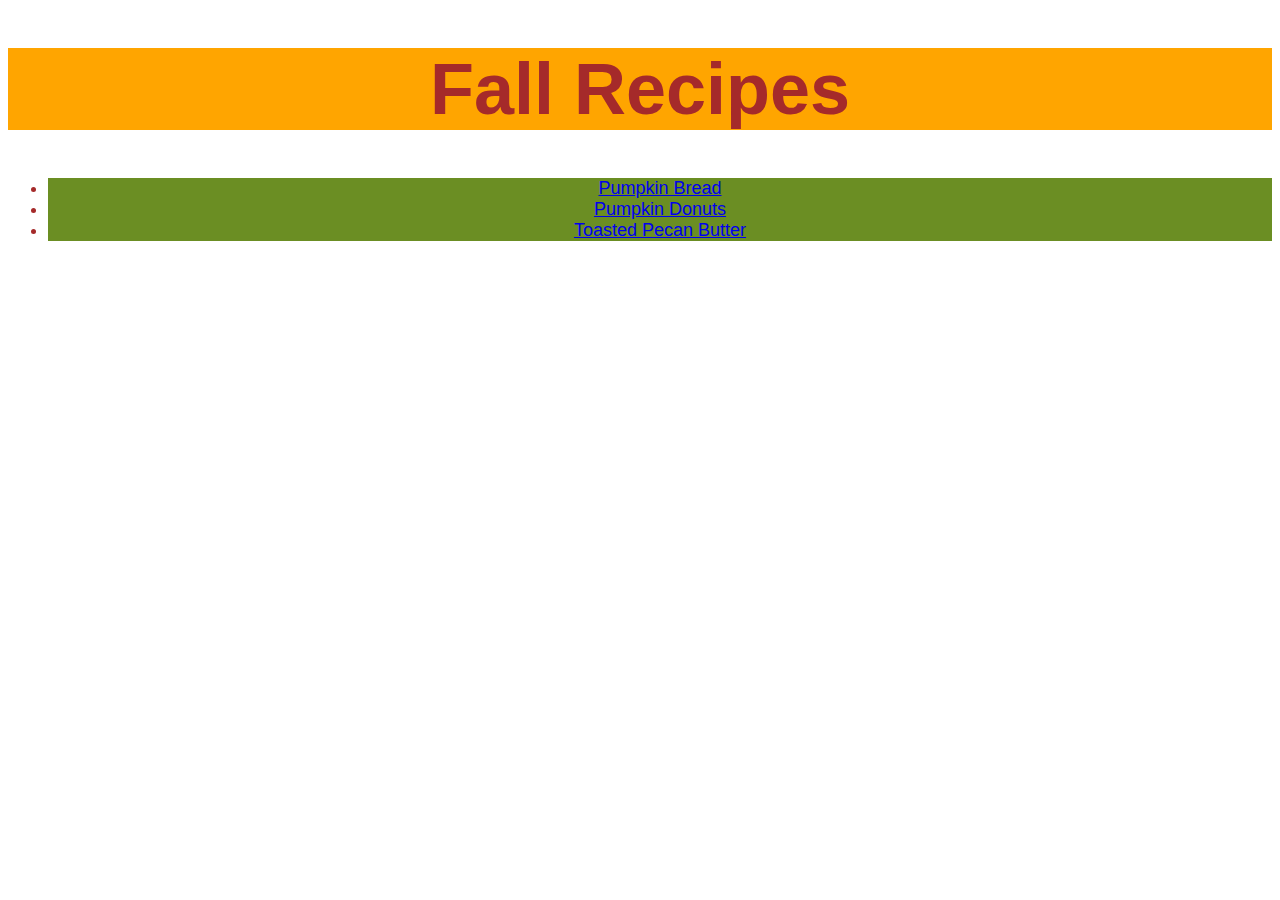
<file: index.html>
<!DOCTYPE html>
<html>

<head>
    <meta charset="utf-8">
    <title>Project: Recipes</title>
    <link rel="stylesheet" href="style.css">
</head>

<body>
    <div id="title"><h1>Fall Recipes</h1></div>
    <ul>
        
        <div class="link"><li><a href="recipes/pumpkin_bread.html">Pumpkin Bread</a></li>
        <li><a href="recipes/pumpkin_donuts.html">Pumpkin Donuts</a></li>
        <li><a href="recipes/toasted_pecan_butter.html">Toasted Pecan Butter</a></li>
        </div>
    </ul>
</body>


</html>
</file>
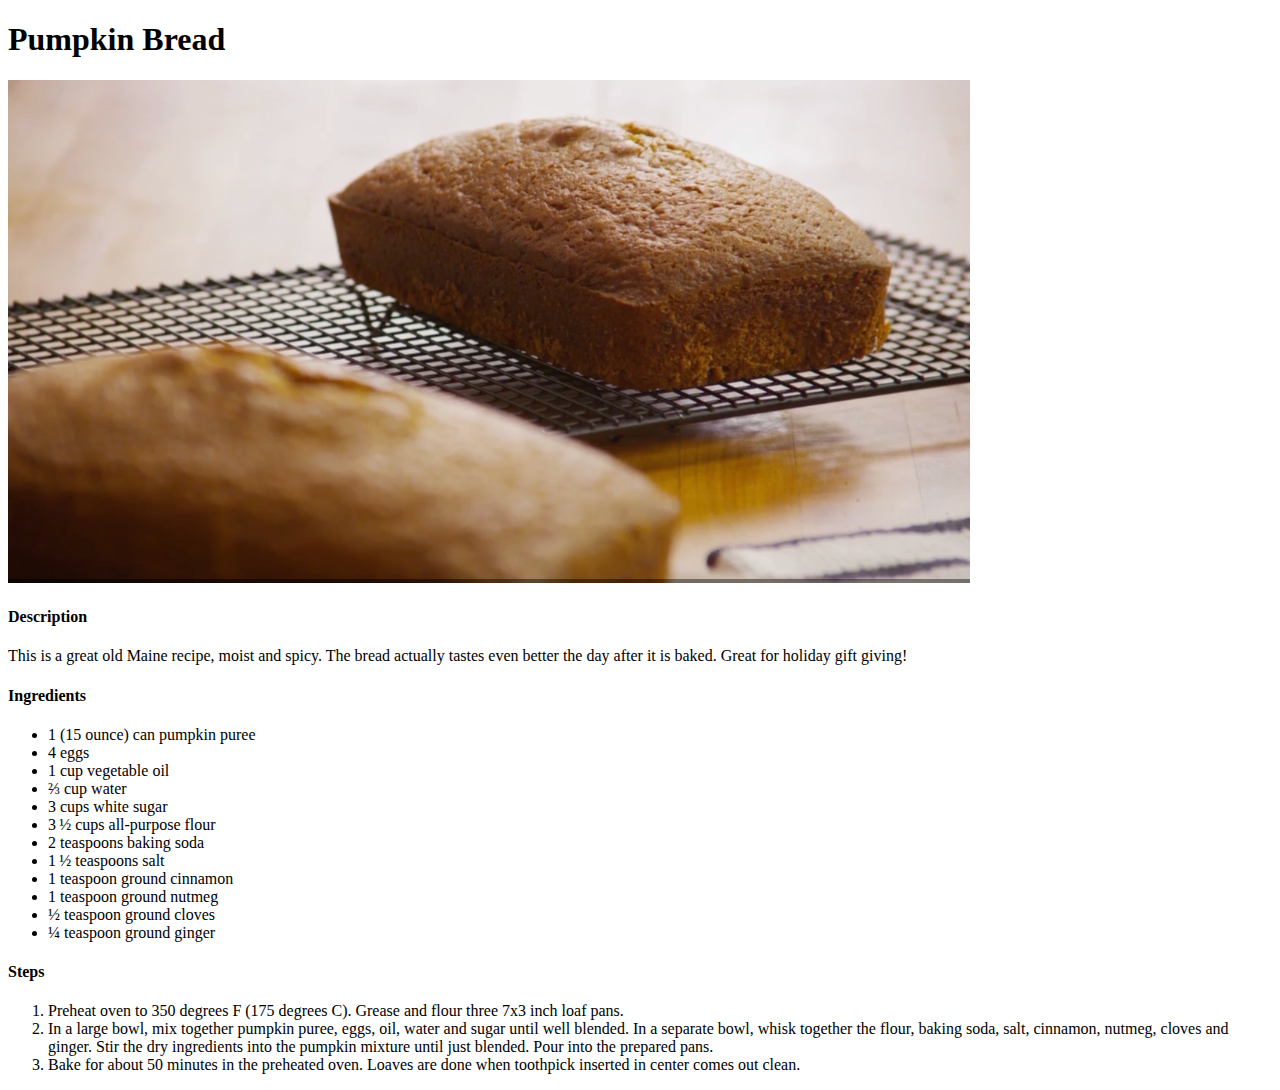
<file: recipes/pumpkin_bread.html>
<!DOCTYPE html>
<head>
    <meta charset="UTF-8">

    <title>Pumpkin Bread</title>

</head>
<body>
    <h1>Pumpkin Bread</h1>

    <img src="img/pumpkin_bread.png" alt="Pumpkin Bread">

    <h4>Description</h3>

    <p>This is a great old Maine recipe, moist and spicy. 
       The bread actually tastes even better the day after it is baked. Great for holiday gift giving! 
    </p>

    <h4>Ingredients</h3>

        <ul>
            <li>1 (15 ounce) can pumpkin puree</li>
            <li>4 eggs</li>
            <li>1 cup vegetable oil</li>
            <li>⅔ cup water</li>
             <li>3 cups white sugar</li>
            <li>3 ½ cups all-purpose flour</li>
              <li>2 teaspoons baking soda</li>
            <li>1 ½ teaspoons salt</li>
               <li>1 teaspoon ground cinnamon</li>
               <li>1 teaspoon ground nutmeg</li>
                  <li>½ teaspoon ground cloves</li>
                <li>¼ teaspoon ground ginger</li>
        </ul>

        <h4>Steps</h4>

            <ol>
                <li>Preheat oven to 350 degrees F (175 degrees C). Grease and flour three 7x3 inch loaf pans.</li>

                <li>In a large bowl, mix together pumpkin puree, eggs, oil, water and sugar until well blended. 
                    In a separate bowl, whisk together the flour, baking soda, salt, cinnamon, nutmeg, cloves and ginger. 
                    Stir the dry ingredients into the pumpkin mixture until just blended. Pour into the prepared pans.</li>

                <li>Bake for about 50 minutes in the preheated oven. Loaves are done when toothpick inserted in center comes out clean.</li>

            </ol>

</body>
</html>
</file>
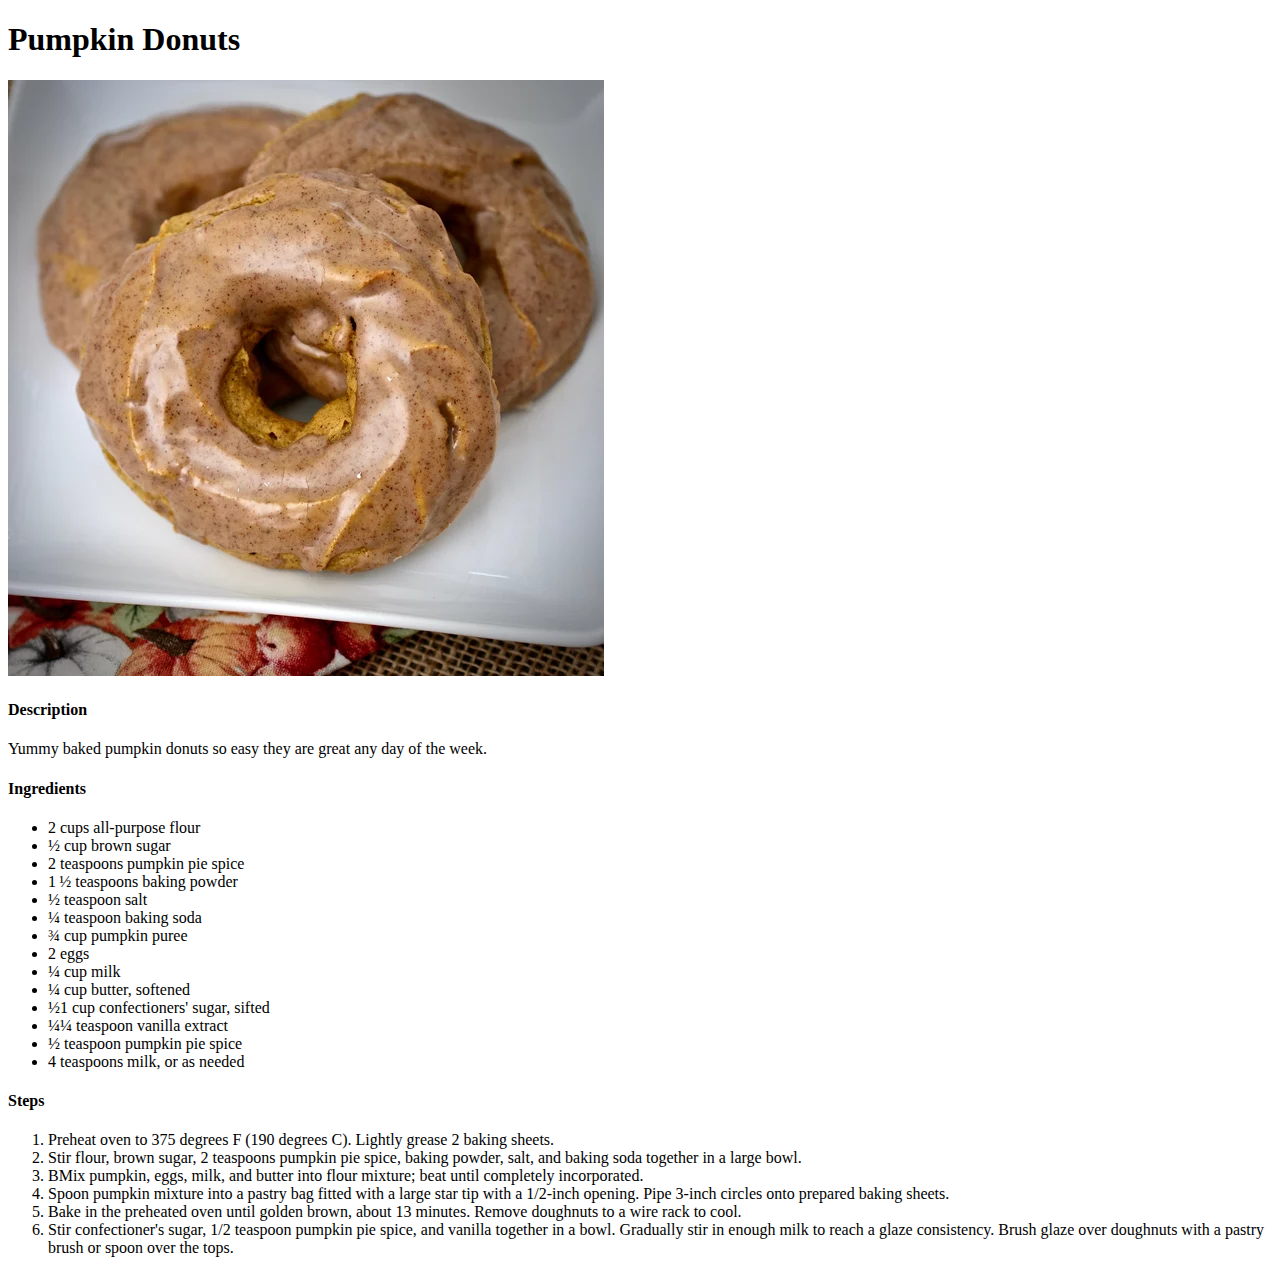
<file: recipes/pumpkin_donuts.html>
<!DOCTYPE html>
<head>
    <meta charset="UTF-8">

    <title>Pumpkin Donuts</title>

</head>
<body>
    <h1>Pumpkin Donuts</h1>

    <img src="img/pumpkin_donuts.jpg" alt="Pumpkin Donuts">

    <h4>Description</h3>

    <p>Yummy baked pumpkin donuts so easy they are great any day of the week. 
    </p>

    <h4>Ingredients</h3>

        <ul>
            <li>2 cups all-purpose flour </li>
            <li>½ cup brown sugar </li>
            <li>2 teaspoons pumpkin pie spice </li>
            <li>1 ½ teaspoons baking powder </li>
             <li>½ teaspoon salt </li>
            <li>¼ teaspoon baking soda </li>
              <li>¾ cup pumpkin puree </li>
            <li>2 eggs </li>
               <li>¼ cup milk</li>
               <li>¼ cup butter, softened </li>
                  <li>½1 cup confectioners' sugar, sifted </li>
                <li>¼¼ teaspoon vanilla extract </li>
                <li>½ teaspoon pumpkin pie spice </li>
                <li>4 teaspoons milk, or as needed </li>
        </ul>

        <h4>Steps</h4>

            <ol>
                <li>Preheat oven to 375 degrees F (190 degrees C). Lightly grease 2 baking sheets.</li>

                <li>Stir flour, brown sugar, 2 teaspoons pumpkin pie spice, baking powder, salt, and baking soda together in a large bowl.</li>

                <li>BMix pumpkin, eggs, milk, and butter into flour mixture; beat until completely incorporated.</li>

                <li>Spoon pumpkin mixture into a pastry bag fitted with a large star tip with a 1/2-inch opening. Pipe 3-inch circles onto prepared baking sheets.</li>
                
                <li>Bake in the preheated oven until golden brown, about 13 minutes. Remove doughnuts to a wire rack to cool.</li>

                <li>Stir confectioner's sugar, 1/2 teaspoon pumpkin pie spice, and vanilla together in a bowl. Gradually stir in enough milk to reach a glaze consistency. Brush glaze over doughnuts with a pastry brush or spoon over the tops.</li>

            </ol>

</body>
</html>
</file>
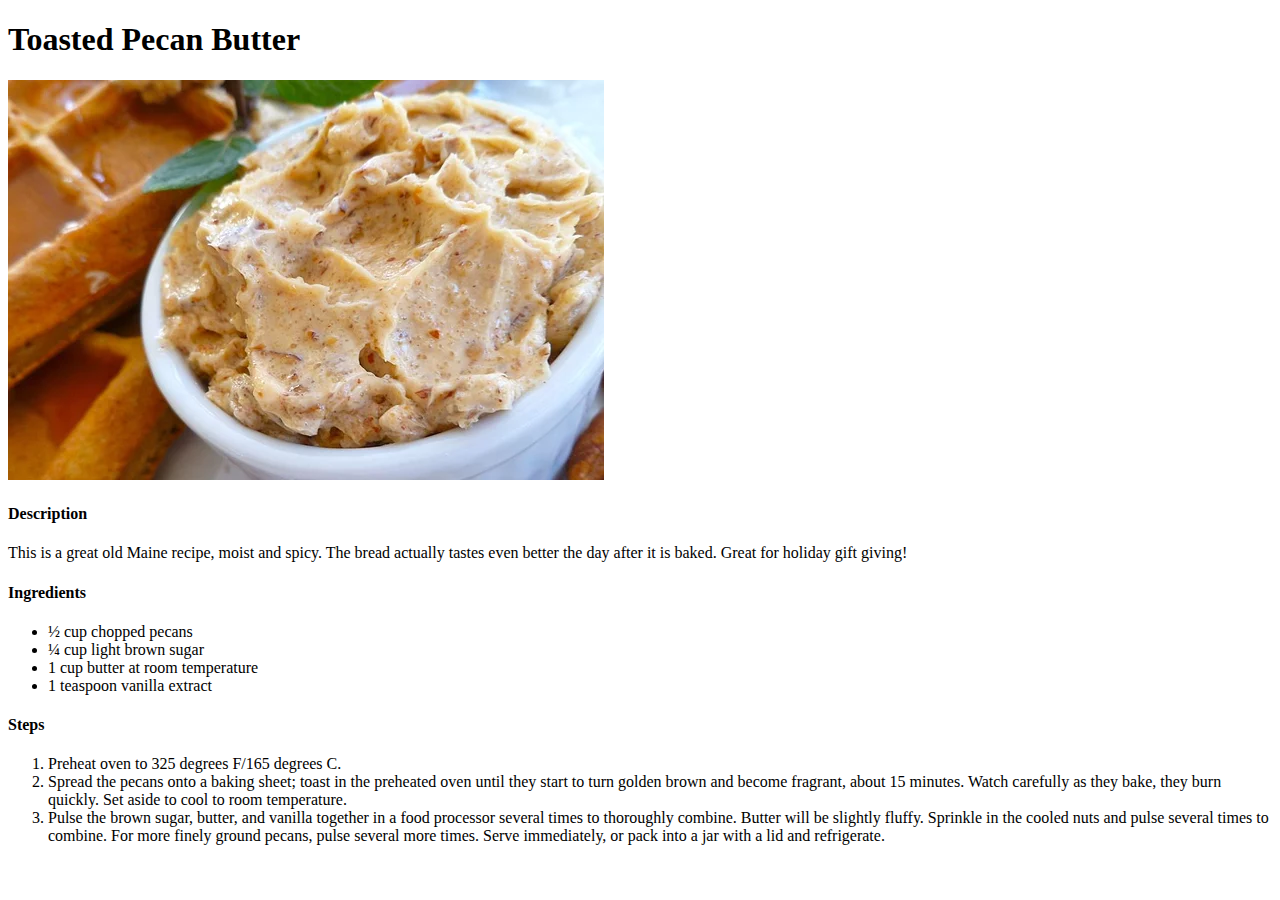
<file: recipes/toasted_pecan_butter.html>
<!DOCTYPE html>
<head>
    <meta charset="UTF-8">

    <title>Toasted Pecan Butter</title>

</head>
<body>
    <h1>Toasted Pecan Butter</h1>

    <img src="img/toasted_pecan_butter.jpg" alt="Toasted Pecan Butter">

    <h4>Description</h3>

    <p>This is a great old Maine recipe, moist and spicy. 
       The bread actually tastes even better the day after it is baked. Great for holiday gift giving! 
    </p>

    <h4>Ingredients</h3>

        <ul>
            <li>½ cup chopped pecans </li>
            <li>¼ cup light brown sugar </li>
            <li>1 cup butter at room temperature </li>
            <li>1 teaspoon vanilla extract </li>

        </ul>

        <h4>Steps</h4>

            <ol>
                <li>Preheat oven to 325 degrees F/165 degrees C.</li>

                <li>Spread the pecans onto a baking sheet; toast in the preheated oven until they start to turn golden brown and become fragrant, about 15 minutes. 
                    Watch carefully as they bake, they burn quickly. 
                    Set aside to cool to room temperature.</li>

                <li>Pulse the brown sugar, butter, and vanilla together in a food processor several times to thoroughly combine. 
                    Butter will be slightly fluffy. 
                    Sprinkle in the cooled nuts and pulse several times to combine. 
                    For more finely ground pecans, pulse several more times. 
                    Serve immediately, or pack into a jar with a lid and refrigerate.</li>

            </ol>

</body>
</html>
</file>
<file: style.css>
#title {
    background-color: orange;
    color: brown;
    font-weight: bold;
    text-align: center;
    font-family: Arial, Helvetica, sans-serif;
    font-size: 36px;
}

.link {

    background-color: olivedrab;
    color: brown;
    text-align: center;
    font-family: Arial, Helvetica, sans-serif;
    font-size: 18px;
}
</file>
